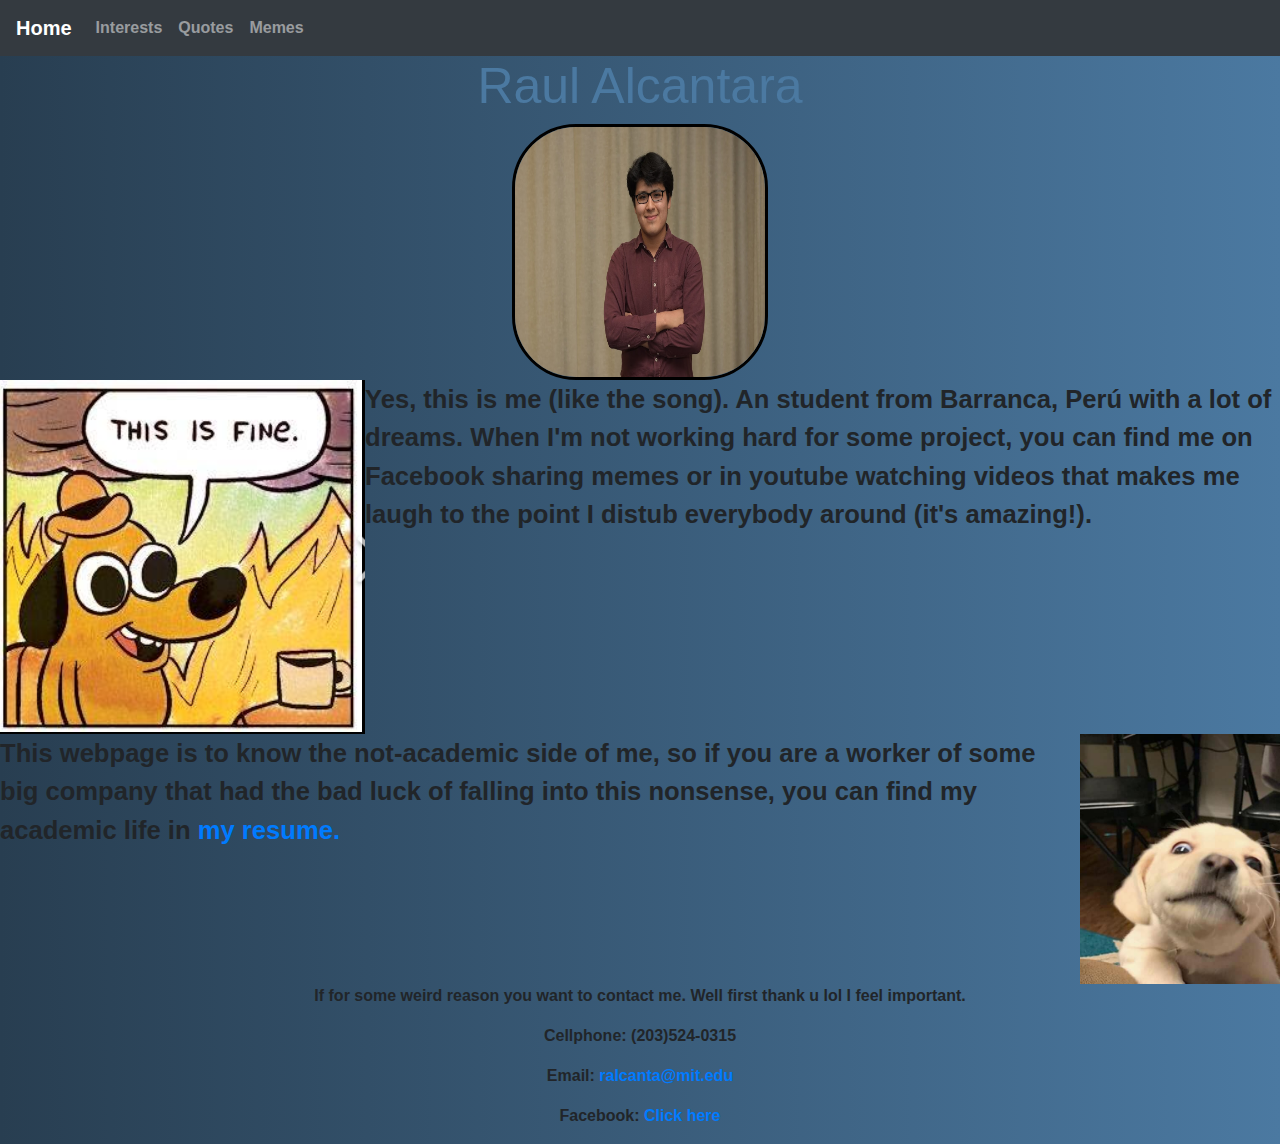
<file: index.html>
<!DOCTYPE html>
<html>
    <head>
        <title >Raul Alcantara</title>
        <link rel="stylesheet" href="https://stackpath.bootstrapcdn.com/bootstrap/4.3.1/css/bootstrap.min.css" integrity="sha384-ggOyR0iXCbMQv3Xipma34MD+dH/1fQ784/j6cY/iJTQUOhcWr7x9JvoRxT2MZw1T" crossorigin="anonymous">
        <link rel = "stylesheet" href = "./styles.css">
        <link rel = "stylesheet" href = "./variables.css">
        <meta name = “viewport” content = “width: device-width, initial-scale= 1.0”>
    </head>
    <body>
      <div>
          <nav class="navbar navbar-expand-lg navbar-dark bg-dark">
              <a class="navbar-brand" href="./index.html">Home</a>
              <button class="navbar-toggler" type="button" data-toggle="collapse" data-target="#navbarNav" aria-controls="navbarNav" aria-expanded="false" aria-label="Toggle navigation">
                <span class="navbar-toggler-icon"></span>
              </button>
              <div class="collapse navbar-collapse" id="navbarNav">
                <ul class="navbar-nav">
                  <li class="nav-item">
                    <a class="nav-link" href="./interests.html">Interests <span class="sr-only">(current)</span></a>
                  </li>
                  <li class="nav-item">
                    <a class="nav-link" href="./quotes.html">Quotes</a>
                  </li>
                  <li class="nav-item">
                    <a class="nav-link" href="./memes.html">Memes</a>
                  </li>
                  <!-- <li class="nav-item">
                    <a class="nav-link disabled" href="#" tabindex="-1" aria-disabled="true">Disabled</a>
                  </li> -->
                </ul>
              </div>
          </nav>
          <h1 id = "big_name">Raul Alcantara</h1>
          <image src= "./acting_6.JPG" class= "picture_profile"/>
          <div  class="clearfix">
              <img src= "./this_is_fine.PNG" style="float:left"/>
              <p style="" id="first_para">
                Yes, this is me (like the song). An student from Barranca, Perú with a lot of dreams. When I'm 
                not working hard for some project, you can find me on Facebook sharing memes or in youtube watching
                videos that makes me laugh to the point I distub everybody around (it's amazing!).
              </p>

          </div>
          <div class="clearfix">
              <img src= "./beautiful_puppy.jpg" style="float:right; width:200px; height: 250px;"/>
              <p id ="second_para">
                  This webpage is 
                  to know the not-academic side of me, so if you are a worker of some big company that had the bad luck 
                  of falling into this nonsense, you can find my academic life in <a href ='./resume.html' target="_blank">my resume.</a>
              </p>
          </div>
          <p style="text-align: center;" id="contact">
            If for some weird reason you want to contact me. Well first thank u lol I feel important.
            <!-- <<ol style= "text-align: center;"> -->

              <p style="text-align: center">Cellphone: (203)524-0315</p>
              <p style="text-align: center">Email: <a href = mailto:ralcanta@mit.edu>ralcanta@mit.edu</a></p>
              <p style="text-align: center">Facebook: <a href = https://www.facebook.com/raulalfredo.alcantaracastillo target="_blank">Click here</a></p>
            <!-- </ol>> -->
            
          </p>
      </div>

      <script src="https://code.jquery.com/jquery-3.3.1.slim.min.js" integrity="sha384-q8i/X+965DzO0rT7abK41JStQIAqVgRVzpbzo5smXKp4YfRvH+8abtTE1Pi6jizo" crossorigin="anonymous"></script>
      <script src="https://cdnjs.cloudflare.com/ajax/libs/popper.js/1.14.7/umd/popper.min.js" integrity="sha384-UO2eT0CpHqdSJQ6hJty5KVphtPhzWj9WO1clHTMGa3JDZwrnQq4sF86dIHNDz0W1" crossorigin="anonymous"></script>
      <script src="https://stackpath.bootstrapcdn.com/bootstrap/4.3.1/js/bootstrap.min.js" integrity="sha384-JjSmVgyd0p3pXB1rRibZUAYoIIy6OrQ6VrjIEaFf/nJGzIxFDsf4x0xIM+B07jRM" crossorigin="anonymous"></script>
    </body>
</html>
</file>
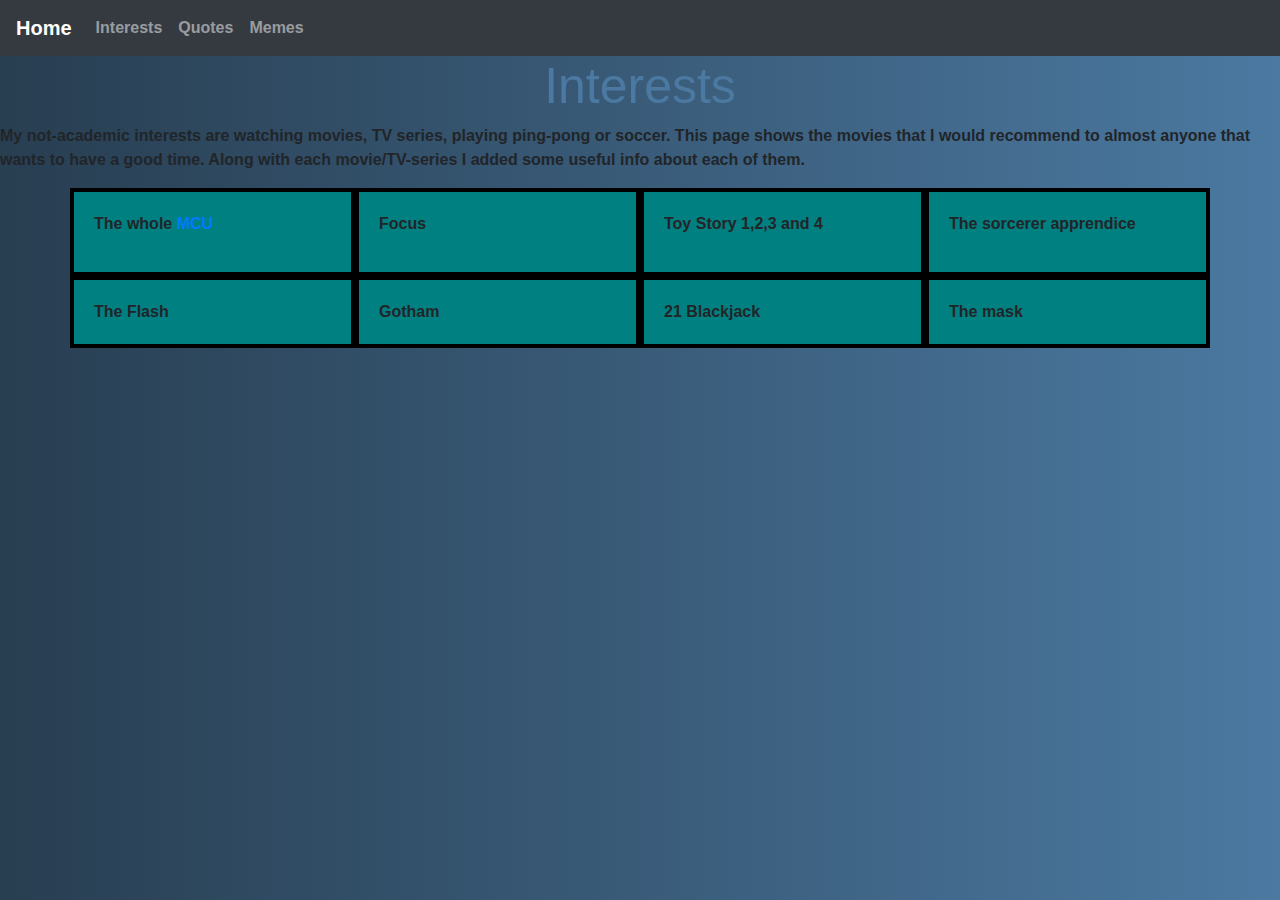
<file: interests.html>
<!DOCTYPE html>
<html>
    <head>
        <title >Interests</title>
        <link rel="stylesheet" href="https://stackpath.bootstrapcdn.com/bootstrap/4.3.1/css/bootstrap.min.css" integrity="sha384-ggOyR0iXCbMQv3Xipma34MD+dH/1fQ784/j6cY/iJTQUOhcWr7x9JvoRxT2MZw1T" crossorigin="anonymous">
        <link rel = "stylesheet" href = "./styles.css">
        <link rel = "stylesheet" href = "./variables.css">
    </head>
    <body>
        <nav class="navbar navbar-expand-lg navbar-dark bg-dark">
            <a class="navbar-brand" href="./index.html">Home</a>
            <button class="navbar-toggler" type="button" data-toggle="collapse" data-target="#navbarNav" aria-controls="navbarNav" aria-expanded="false" aria-label="Toggle navigation">
              <span class="navbar-toggler-icon"></span>
            </button>
            <div class="collapse navbar-collapse" id="navbarNav">
              <ul class="navbar-nav">
                <li class="nav-item">
                  <a class="nav-link" href="./interests.html">Interests <span class="sr-only">(current)</span></a>
                </li>
                <li class="nav-item">
                  <a class="nav-link" href="./quotes.html">Quotes</a>
                </li>
                <li class="nav-item">
                  <a class="nav-link" href="./memes.html">Memes</a>
                </li>
                <!-- <li class="nav-item">
                  <a class="nav-link disabled" href="#" tabindex="-1" aria-disabled="true">Disabled</a>
                </li> -->
              </ul>
            </div>
        </nav>
        <h1 id = "big_name">Interests</h1>
        <!-- <image src= "./acting_6.JPG" class = "picture_profile"/> -->
        <p>
          My not-academic interests are watching movies, TV series, playing ping-pong or soccer. This page shows the movies that
          I would recommend to almost anyone that wants to have a good time. Along with each movie/TV-series I added some useful info 
          about each of them.
        </p>
        <div class="container">
          <div class= "row">
            <div class="col-lg-3 col-sm-6"><p>The whole <a href= "https://en.wikipedia.org/wiki/Marvel_Cinematic_Universe" target= "_blank">MCU</a></p></div>
            <div class="col-lg-3 col-sm-6">Focus</div>
            <div class="col-lg-3 col-sm-6">Toy Story 1,2,3 and 4</div>
            <div class="col-lg-3 col-sm-6">The sorcerer apprendice</div>
            <div class="col-lg-3 col-sm-6">The Flash</div>
            <div class="col-lg-3 col-sm-6">Gotham</div>
            <div class="col-lg-3 col-sm-6">21 Blackjack</div>
            <div class="col-lg-3 col-sm-6">The mask</div>

          </div>
        </div>
        <script src="https://code.jquery.com/jquery-3.3.1.slim.min.js" integrity="sha384-q8i/X+965DzO0rT7abK41JStQIAqVgRVzpbzo5smXKp4YfRvH+8abtTE1Pi6jizo" crossorigin="anonymous"></script>
        <script src="https://cdnjs.cloudflare.com/ajax/libs/popper.js/1.14.7/umd/popper.min.js" integrity="sha384-UO2eT0CpHqdSJQ6hJty5KVphtPhzWj9WO1clHTMGa3JDZwrnQq4sF86dIHNDz0W1" crossorigin="anonymous"></script>
        <script src="https://stackpath.bootstrapcdn.com/bootstrap/4.3.1/js/bootstrap.min.js" integrity="sha384-JjSmVgyd0p3pXB1rRibZUAYoIIy6OrQ6VrjIEaFf/nJGzIxFDsf4x0xIM+B07jRM" crossorigin="anonymous"></script>
    </body>
</html>
</file>
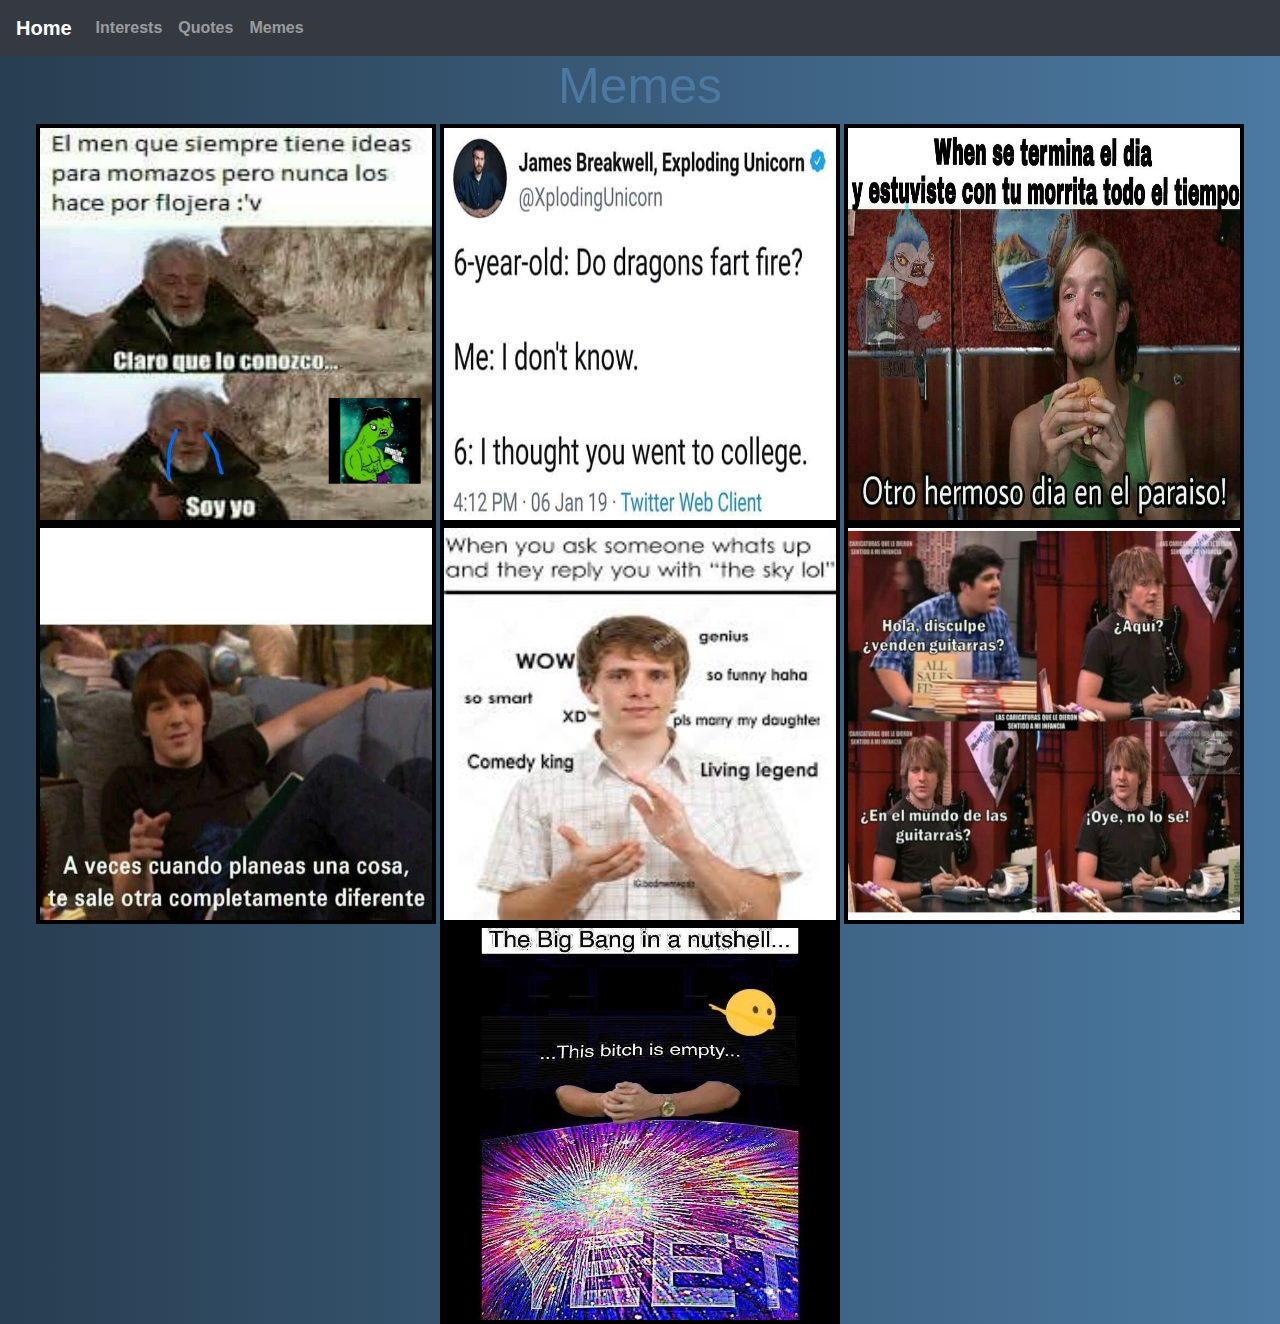
<file: memes.html>
<!DOCTYPE html>
<html>
    <head>
        <title>Memes</title>
        <link rel="stylesheet" href="https://stackpath.bootstrapcdn.com/bootstrap/4.3.1/css/bootstrap.min.css" integrity="sha384-ggOyR0iXCbMQv3Xipma34MD+dH/1fQ784/j6cY/iJTQUOhcWr7x9JvoRxT2MZw1T" crossorigin="anonymous">
        <link rel = "stylesheet" href = "./styles.css">
        <link rel = "stylesheet" href = "./variables.css">

    </head>
    <body>
        <nav class="navbar navbar-expand-lg navbar-dark bg-dark">
            <a class="navbar-brand" href="./index.html">Home</a>
            <button class="navbar-toggler" type="button" data-toggle="collapse" data-target="#navbarNav" aria-controls="navbarNav" aria-expanded="false" aria-label="Toggle navigation">
              <span class="navbar-toggler-icon"></span>
            </button>
            <div class="collapse navbar-collapse" id="navbarNav">
              <ul class="navbar-nav">
                <li class="nav-item">
                  <a class="nav-link" href="./interests.html">Interests <span class="sr-only">(current)</span></a>
                </li>
                <li class="nav-item">
                  <a class="nav-link" href="./quotes.html">Quotes</a>
                </li>
                <li class="nav-item">
                  <a class="nav-link" href="./memes.html">Memes</a>
                </li>
                <!-- <li class="nav-item">
                  <a class="nav-link disabled" href="#" tabindex="-1" aria-disabled="true">Disabled</a>
                </li> -->
              </ul>
            </div>
        </nav>
        <h1 id = "big_name">Memes</h1>
        <!-- <image src= "./acting_6.JPG" class = "picture_profile"/> -->
        <div id ="memes">
          <div>
              <img src= "./memes/meme_1.png"/>
              <img src= "./memes/meme_2.jpg"/>
              <img src= "./memes/meme_3.jpg"/>
              <img src= "./memes/meme_4.jpg"/>
              <img src= "./memes/meme_5.jpg"/>
              <img src= "./memes/meme_6.jpeg"/>
              <img src= "./memes/meme_7.jpg"/>
          </div>
        </div>
        <script src="https://code.jquery.com/jquery-3.3.1.slim.min.js" integrity="sha384-q8i/X+965DzO0rT7abK41JStQIAqVgRVzpbzo5smXKp4YfRvH+8abtTE1Pi6jizo" crossorigin="anonymous"></script>
        <script src="https://cdnjs.cloudflare.com/ajax/libs/popper.js/1.14.7/umd/popper.min.js" integrity="sha384-UO2eT0CpHqdSJQ6hJty5KVphtPhzWj9WO1clHTMGa3JDZwrnQq4sF86dIHNDz0W1" crossorigin="anonymous"></script>
        <script src="https://stackpath.bootstrapcdn.com/bootstrap/4.3.1/js/bootstrap.min.js" integrity="sha384-JjSmVgyd0p3pXB1rRibZUAYoIIy6OrQ6VrjIEaFf/nJGzIxFDsf4x0xIM+B07jRM" crossorigin="anonymous"></script>
    </body>
</html>
</file>
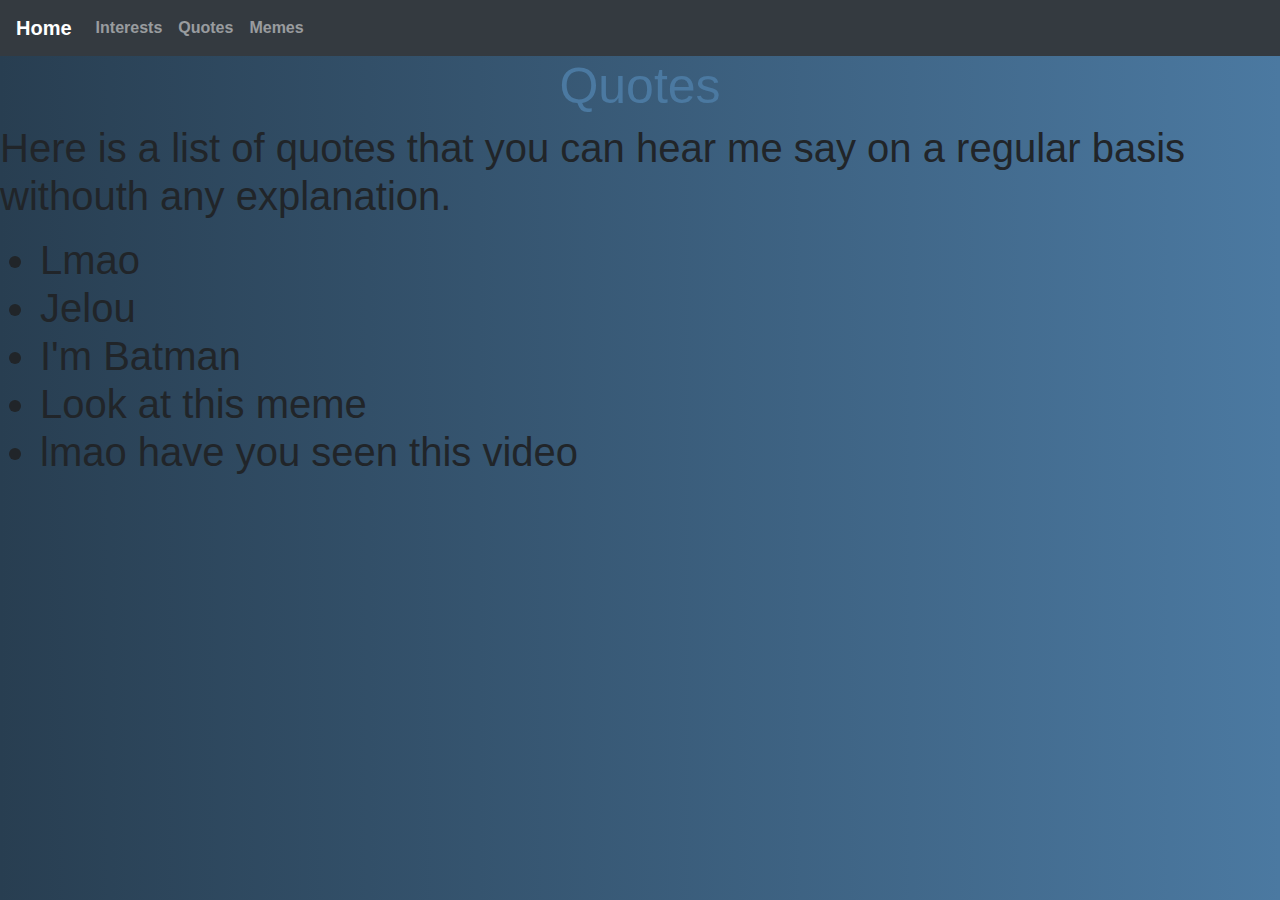
<file: quotes.html>
<!DOCTYPE html>
<html>
    <head>
        <title>Quotes</title>
        <link rel="stylesheet" href="https://stackpath.bootstrapcdn.com/bootstrap/4.3.1/css/bootstrap.min.css" integrity="sha384-ggOyR0iXCbMQv3Xipma34MD+dH/1fQ784/j6cY/iJTQUOhcWr7x9JvoRxT2MZw1T" crossorigin="anonymous">
        <link rel = "stylesheet" href = "./styles.css">
        <link rel = "stylesheet" href = "./variables.css">

    </head>
    <body>

        <nav class="navbar navbar-expand-lg navbar-dark bg-dark">
            <a class="navbar-brand" href="./index.html">Home</a>
            <button class="navbar-toggler" type="button" data-toggle="collapse" data-target="#navbarNav" aria-controls="navbarNav" aria-expanded="false" aria-label="Toggle navigation">
              <span class="navbar-toggler-icon"></span>
            </button>
            <div class="collapse navbar-collapse" id="navbarNav">
              <ul class="navbar-nav">
                <li class="nav-item">
                  <a class="nav-link" href="./interests.html">Interests</a>
                </li>
                <li class="nav-item">
                  <a class="nav-link" href="./quotes.html">Quotes</a>
                </li>
                <li class="nav-item">
                  <a class="nav-link" href="./memes.html">Memes</a>
                </li>
                <!-- <li class="nav-item">
                  <a class="nav-link disabled" href="#" tabindex="-1" aria-disabled="true">Disabled</a>
                </li> -->
              </ul>

            </div>
        </nav>
        <h1 id = "big_name">Quotes</h1>
        <!-- <image src= "./acting_6.JPG" class = "picture_profile"/> -->
        <h1>
        <p>Here is a list of quotes that you can hear me say on a regular basis withouth any explanation.</p>
        <ul>
          <li>Lmao</li>
          <li>Jelou</li>
          <li>I'm Batman</li>
          <li>Look at this meme</li>
          <li>lmao have you seen this video</li>
        </ul>
        </h1>
        <script src="https://code.jquery.com/jquery-3.3.1.slim.min.js" integrity="sha384-q8i/X+965DzO0rT7abK41JStQIAqVgRVzpbzo5smXKp4YfRvH+8abtTE1Pi6jizo" crossorigin="anonymous"></script>
        <script src="https://cdnjs.cloudflare.com/ajax/libs/popper.js/1.14.7/umd/popper.min.js" integrity="sha384-UO2eT0CpHqdSJQ6hJty5KVphtPhzWj9WO1clHTMGa3JDZwrnQq4sF86dIHNDz0W1" crossorigin="anonymous"></script>
        <script src="https://stackpath.bootstrapcdn.com/bootstrap/4.3.1/js/bootstrap.min.js" integrity="sha384-JjSmVgyd0p3pXB1rRibZUAYoIIy6OrQ6VrjIEaFf/nJGzIxFDsf4x0xIM+B07jRM" crossorigin="anonymous"></script>
    </body>
</html>
</file>
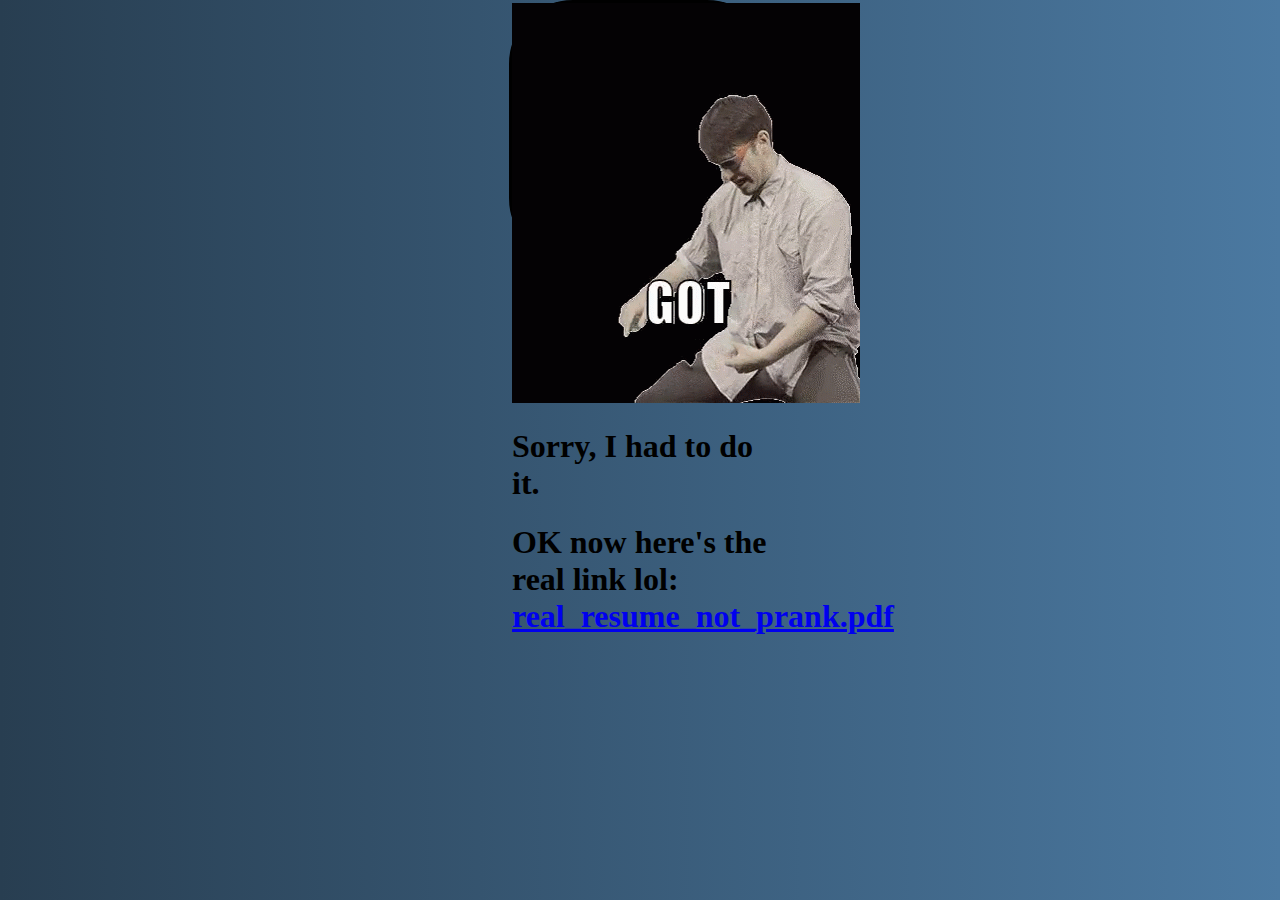
<file: resume.html>
<!DOCTYPE html>
<html>
    <head>
        <title>Boom, in your face</title>
        <link rel = "stylesheet" href = "./styles.css">
        <link rel = "stylesheet" href = "./variables.css">
    </head>
    <body style="background-color: black;" class= "picture_profile">
        <!-- <audio id="pranked" src="./pranked.mp3" loop="loop" autoplay="autoplay"></audio>
        <audio autoplay>
            <source src="./pranked.mp3" type="audio/mpeg">
        </audio> -->
        <img src= "./pranked.gif" />
        <h1>Sorry, I had to do it.</h1>
        <h1>OK now here's the real link lol: <a href= "https://www.youtube.com/watch?v=dQw4w9WgXcQ" target="_blank">real_resume_not_prank.pdf</a></h1>
    </body>
    <!-- <script type="text/javascript">
        window.onload = function() {
            
            document.getElementById("pranked").play();
            console.log("yay")
        }
    </script> -->
</html>
</file>
<file: styles.css>
#big_name {
    /* color: blue; */
    color: #4B79A1;
    font-size: 50px;
    text-align: center;
}
.picture_profile{
    width: 20vw;
    height: 20vw;
    border-radius: 5vw;
    border: 3px solid black;
    /* margin-left: 0%; */
    /* margin-left: 25%; */
    display: block;
    margin:auto;
}
/* background: #1D4350;  fallback for old browsers */
    /* background: -webkit-linear-gradient(to right, #A43931, #1D4350);  Chrome 10-25, Safari 5.1-6 */
    /* background: linear-gradient(to right, #A43931, #1D4350); W3C, IE 10+/ Edge, Firefox 16+, Chrome 26+, Opera 12+, Safari 7+ */
body{
    align-items: center;
    align-content: center;
    font-weight: bold;
    background: #4B79A1;  /* fallback for old browsers */
    background: -webkit-linear-gradient(to right, #283E51, #4B79A1);  /* Chrome 10-25, Safari 5.1-6 */
    background: linear-gradient(to right, #283E51, #4B79A1); /* W3C, IE 10+/ Edge, Firefox 16+, Chrome 26+, Opera 12+, Safari 7+ */

}
@media (max-width:1000px){
    /* body{
        background-color: green;
    } */
    #first_para{
        clear:left;
    }
    #second_para{
        clear:right;
    }
    .picture_profile{
        display:none;
    }
}
.clearfix::after {
    content: "";
    clear: both;
    display: table;
}
a:hover{
    color:red;
}
#first_para,#second_para{
    font-size: 2vw;
}
/* p{
    font-weight:bold;
} */
</file>
<file: variables.css>
#memes img, .row div {
  border: 4px solid black;
}

.row div {
  padding: 20px;
  background-color: teal;
  font-weight: bold;
}

#memes {
  display: flex;
  flex-wrap: wrap;
  margin: auto;
  text-align: center;
}
#memes img {
  width: 400px;
  height: 400px;
}

#contact p {
  text-align: center;
}

/*# sourceMappingURL=variables.css.map */
</file>
